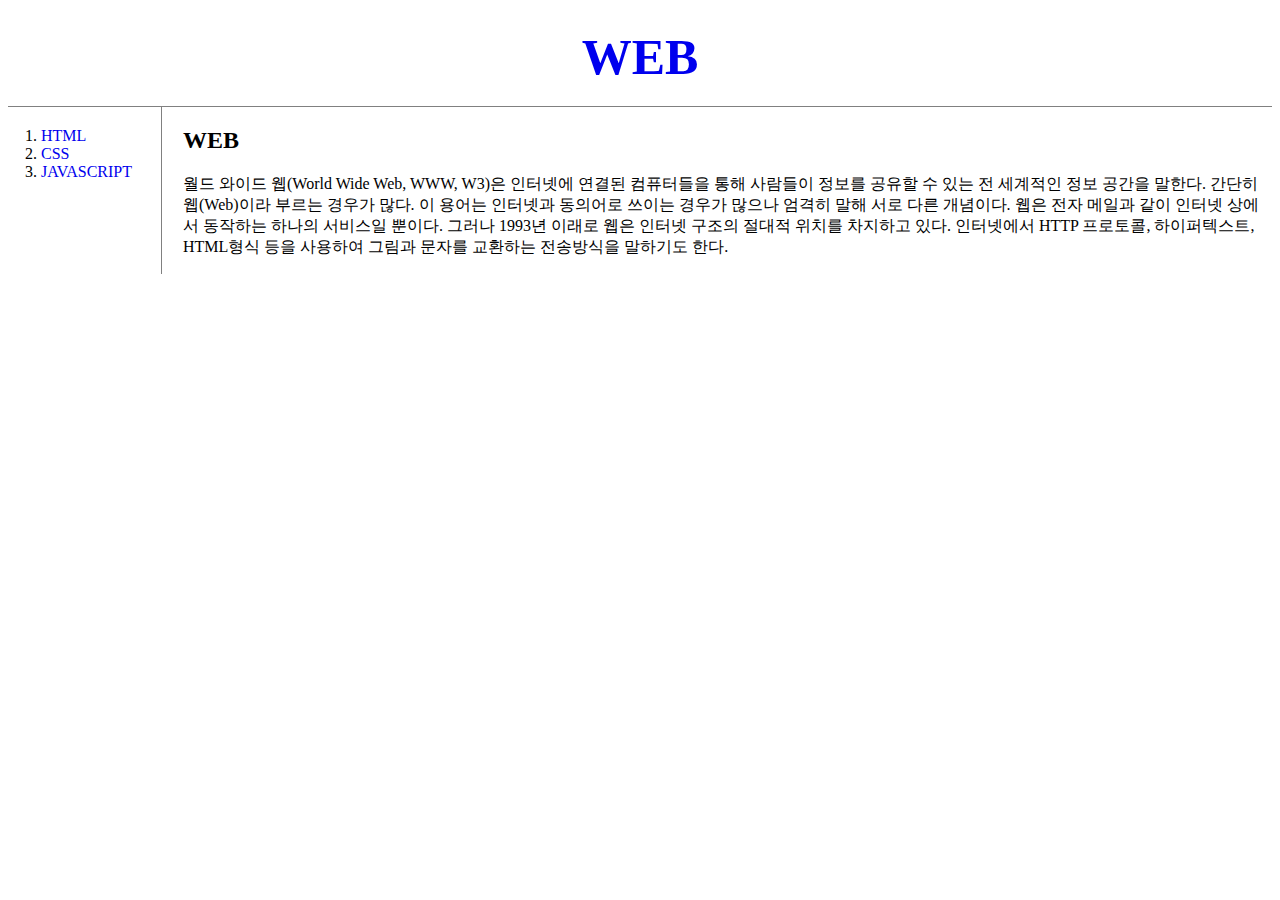
<file: index.html>
<!DOCTYPE html>
<html>
  <head>
    <meta charset="utf-8">
    <title></title>
<link rel="stylesheet" href="style.css">
  </head>
  <body>

    <h1><a href="index.html">WEB</a></h1>

    <div id="grid">
        <ol>
          <li><a href=1.html>HTML</a></li>
          <li><a href=2.html>CSS</a></li>
          <li><a href=3.html>JAVASCRIPT</a></li>
        </ol>

      <div id="article">
  <h2>WEB</h2>
  <p>
  월드 와이드 웹(World Wide Web, WWW, W3)은 인터넷에 연결된 컴퓨터들을 통해 사람들이 정보를 공유할 수 있는 전 세계적인 정보 공간을 말한다. 간단히 웹(Web)이라 부르는 경우가 많다. 이 용어는 인터넷과 동의어로 쓰이는 경우가 많으나 엄격히 말해 서로 다른 개념이다. 웹은 전자 메일과 같이 인터넷 상에서 동작하는 하나의 서비스일 뿐이다. 그러나 1993년 이래로 웹은 인터넷 구조의 절대적 위치를 차지하고 있다.

  인터넷에서 HTTP 프로토콜, 하이퍼텍스트, HTML형식 등을 사용하여 그림과 문자를 교환하는 전송방식을 말하기도 한다.
  </p>
  </div>
  </div>

  </body>
</html>
</file>
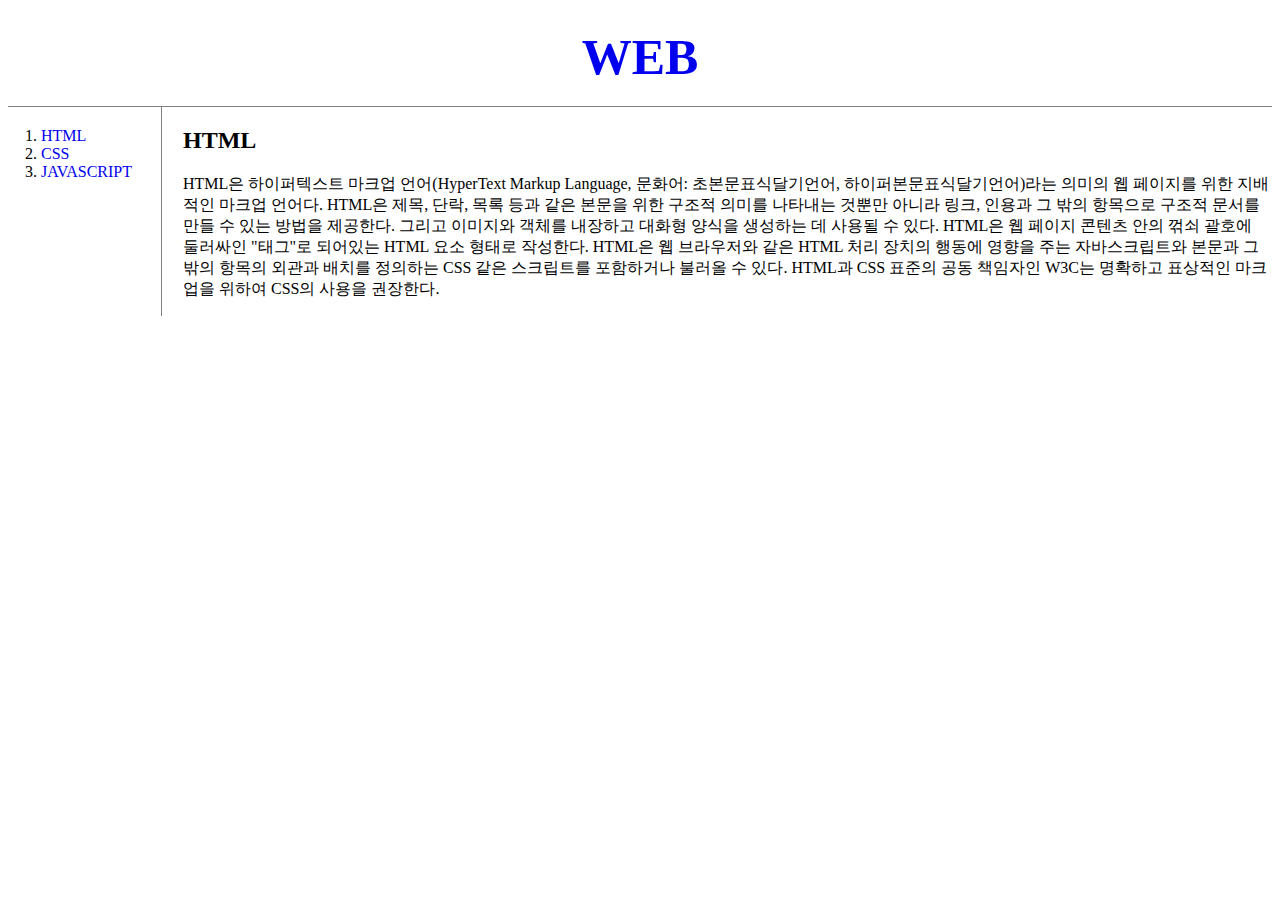
<file: 1.html>
<!DOCTYPE html>
<html>
  <head>
    <meta charset="utf-8">
    <title></title>
    <link rel="stylesheet" href="style.css">
  </head>
  <body>

    <h1><a href="index.html">WEB</a></h1>

<div id="grid">
  <ol>
    <li><a href=1.html>HTML</a></li>
    <li><a href=2.html>CSS</a></li>
    <li><a href=3.html>JAVASCRIPT</a></li>
  </ol>

  <div id="article">
    <h2>HTML</h2>
    <p>
    HTML은 하이퍼텍스트 마크업 언어(HyperText Markup Language, 문화어: 초본문표식달기언어, 하이퍼본문표식달기언어)라는 의미의 웹 페이지를 위한 지배적인 마크업 언어다. HTML은 제목, 단락, 목록 등과 같은 본문을 위한 구조적 의미를 나타내는 것뿐만 아니라 링크, 인용과 그 밖의 항목으로 구조적 문서를 만들 수 있는 방법을 제공한다. 그리고 이미지와 객체를 내장하고 대화형 양식을 생성하는 데 사용될 수 있다. HTML은 웹 페이지 콘텐츠 안의 꺾쇠 괄호에 둘러싸인 "태그"로 되어있는 HTML 요소 형태로 작성한다. HTML은 웹 브라우저와 같은 HTML 처리 장치의 행동에 영향을 주는 자바스크립트와 본문과 그 밖의 항목의 외관과 배치를 정의하는 CSS 같은 스크립트를 포함하거나 불러올 수 있다. HTML과 CSS 표준의 공동 책임자인 W3C는 명확하고 표상적인 마크업을 위하여 CSS의 사용을 권장한다.
  </p>
  </div>
</div>

  </body>
</html>
</file>
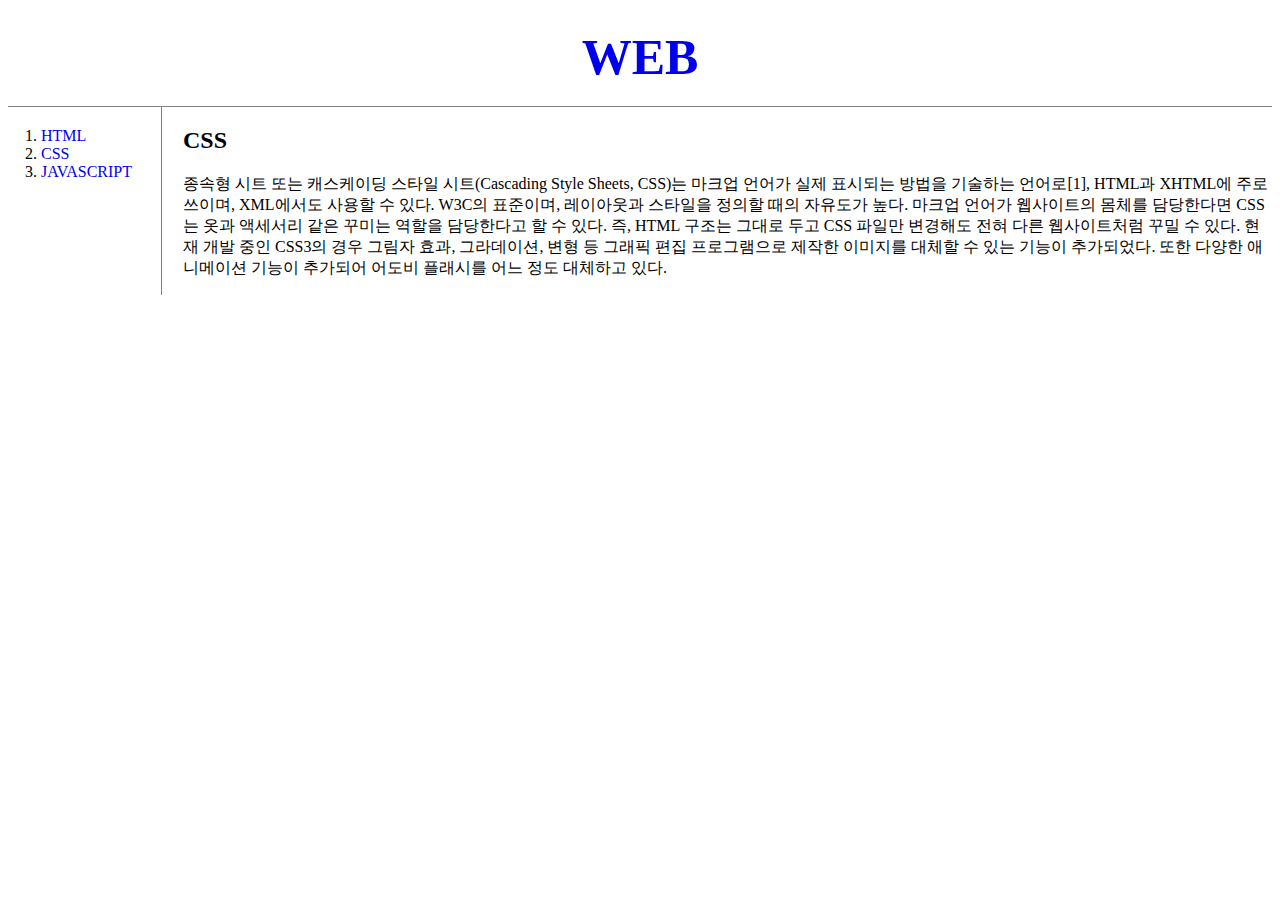
<file: 2.html>
<!DOCTYPE html>
<html>
  <head>
    <meta charset="utf-8">
    <title></title>
  <link rel="stylesheet" href="style.css">
  </head>
  <body>

  <h1><a href="index.html">WEB</a></h1>

<div id="grid">
    <ol>
      <li><a href=1.html>HTML</a></li>
      <li><a href=2.html>CSS</a></li>
      <li><a href=3.html>JAVASCRIPT</a></li>
    </ol>

  <div id="article">
    <h2>CSS</h2>
    <p>
    종속형 시트 또는 캐스케이딩 스타일 시트(Cascading Style Sheets, CSS)는 마크업 언어가 실제 표시되는 방법을 기술하는 언어로[1], HTML과 XHTML에 주로 쓰이며, XML에서도 사용할 수 있다. W3C의 표준이며, 레이아웃과 스타일을 정의할 때의 자유도가 높다.

    마크업 언어가 웹사이트의 몸체를 담당한다면 CSS는 옷과 액세서리 같은 꾸미는 역할을 담당한다고 할 수 있다. 즉, HTML 구조는 그대로 두고 CSS 파일만 변경해도 전혀 다른 웹사이트처럼 꾸밀 수 있다.

    현재 개발 중인 CSS3의 경우 그림자 효과, 그라데이션, 변형 등 그래픽 편집 프로그램으로 제작한 이미지를 대체할 수 있는 기능이 추가되었다. 또한 다양한 애니메이션 기능이 추가되어 어도비 플래시를 어느 정도 대체하고 있다.
    </p>
  </div>
</div>

  </body>
</html>
</file>
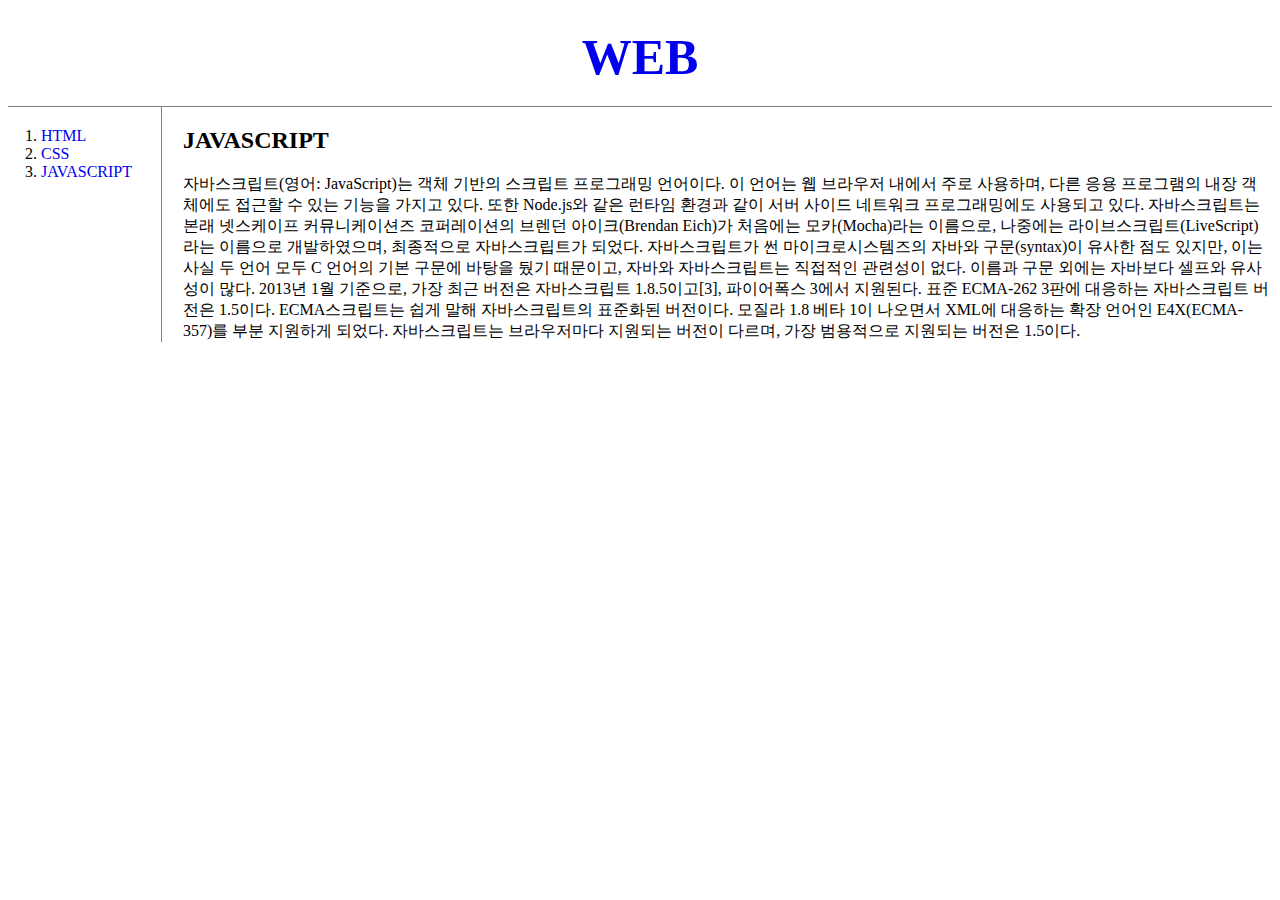
<file: 3.html>
<!DOCTYPE html>
<html>
  <head>
    <meta charset="utf-8">
    <title></title>
    <link rel="stylesheet" href="style.css">
  </head>
  <body>

    <h1><a href="index.html">WEB</a></h1>

    <div id="grid">
        <ol>
          <li><a href=1.html>HTML</a></li>
          <li><a href=2.html>CSS</a></li>
          <li><a href=3.html>JAVASCRIPT</a></li>
        </ol>

      <div id="article">

  <h2>JAVASCRIPT</h2>
  자바스크립트(영어: JavaScript)는 객체 기반의 스크립트 프로그래밍 언어이다. 이 언어는 웹 브라우저 내에서 주로 사용하며, 다른 응용 프로그램의 내장 객체에도 접근할 수 있는 기능을 가지고 있다. 또한 Node.js와 같은 런타임 환경과 같이 서버 사이드 네트워크 프로그래밍에도 사용되고 있다. 자바스크립트는 본래 넷스케이프 커뮤니케이션즈 코퍼레이션의 브렌던 아이크(Brendan Eich)가 처음에는 모카(Mocha)라는 이름으로, 나중에는 라이브스크립트(LiveScript)라는 이름으로 개발하였으며, 최종적으로 자바스크립트가 되었다. 자바스크립트가 썬 마이크로시스템즈의 자바와 구문(syntax)이 유사한 점도 있지만, 이는 사실 두 언어 모두 C 언어의 기본 구문에 바탕을 뒀기 때문이고, 자바와 자바스크립트는 직접적인 관련성이 없다. 이름과 구문 외에는 자바보다 셀프와 유사성이 많다.

  2013년 1월 기준으로, 가장 최근 버전은 자바스크립트 1.8.5이고[3], 파이어폭스 3에서 지원된다. 표준 ECMA-262 3판에 대응하는 자바스크립트 버전은 1.5이다. ECMA스크립트는 쉽게 말해 자바스크립트의 표준화된 버전이다. 모질라 1.8 베타 1이 나오면서 XML에 대응하는 확장 언어인 E4X(ECMA-357)를 부분 지원하게 되었다. 자바스크립트는 브라우저마다 지원되는 버전이 다르며, 가장 범용적으로 지원되는 버전은 1.5이다.
</div>
</div>
  </body>
</html>
</file>
<file: style.css>
h1 {
  font-size: 50px;
  text-align:center;
  border-bottom:1px solid gray;
  margin:0;padding:20px;
}
    }
body {
  margin:0;
}
ol {
  border-right:1px solid gray;
  margin:0;padding:20px;width:100px;
}
a {
  text-decoration: none;
}
#grid {
  display:grid;
  grid-template-columns:150px 1fr;
}
#grid ol {
  padding-left:33px;
}
#article {
  padding-left:25px;
}
@media(max-width:800px) {
  #grid {
    display:block;
  }
  h1 {
    border-bottom:none;
   }
  ol {
    border-right:none;
    }

  }
}
</file>
